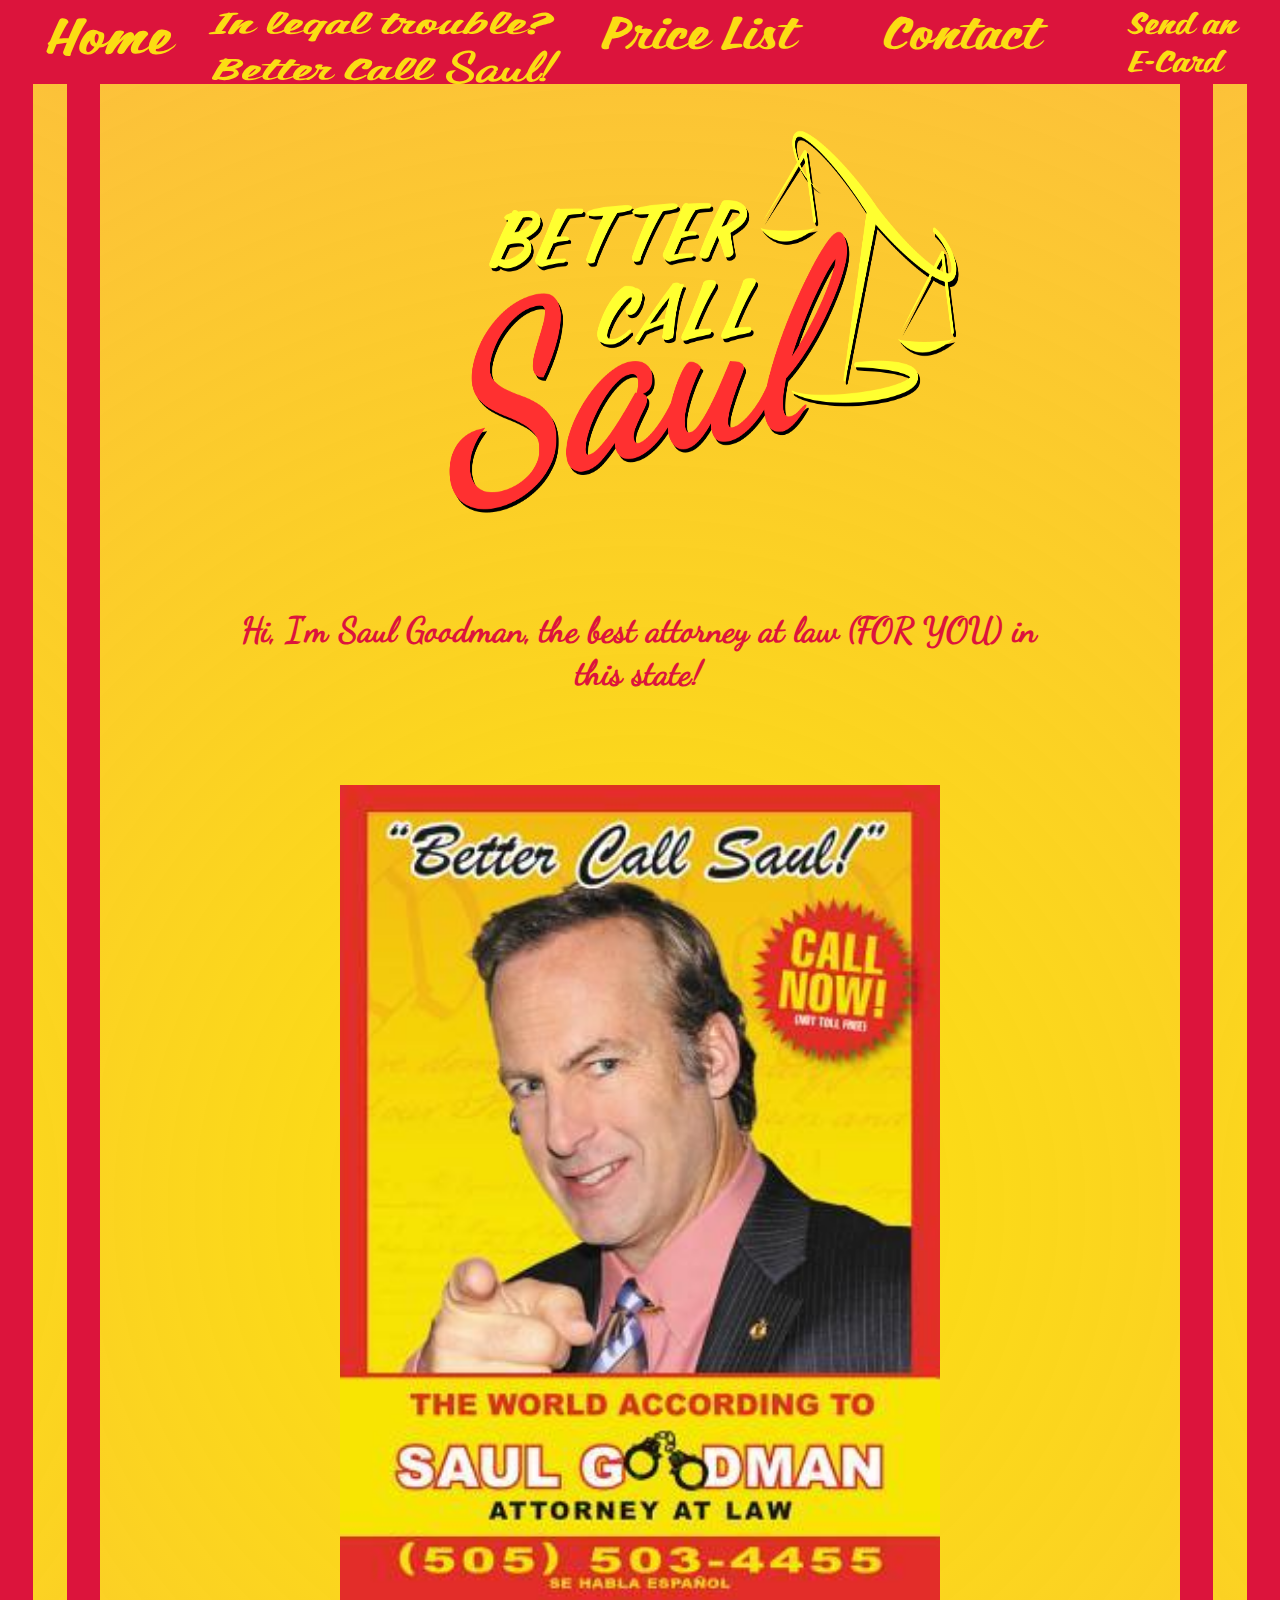
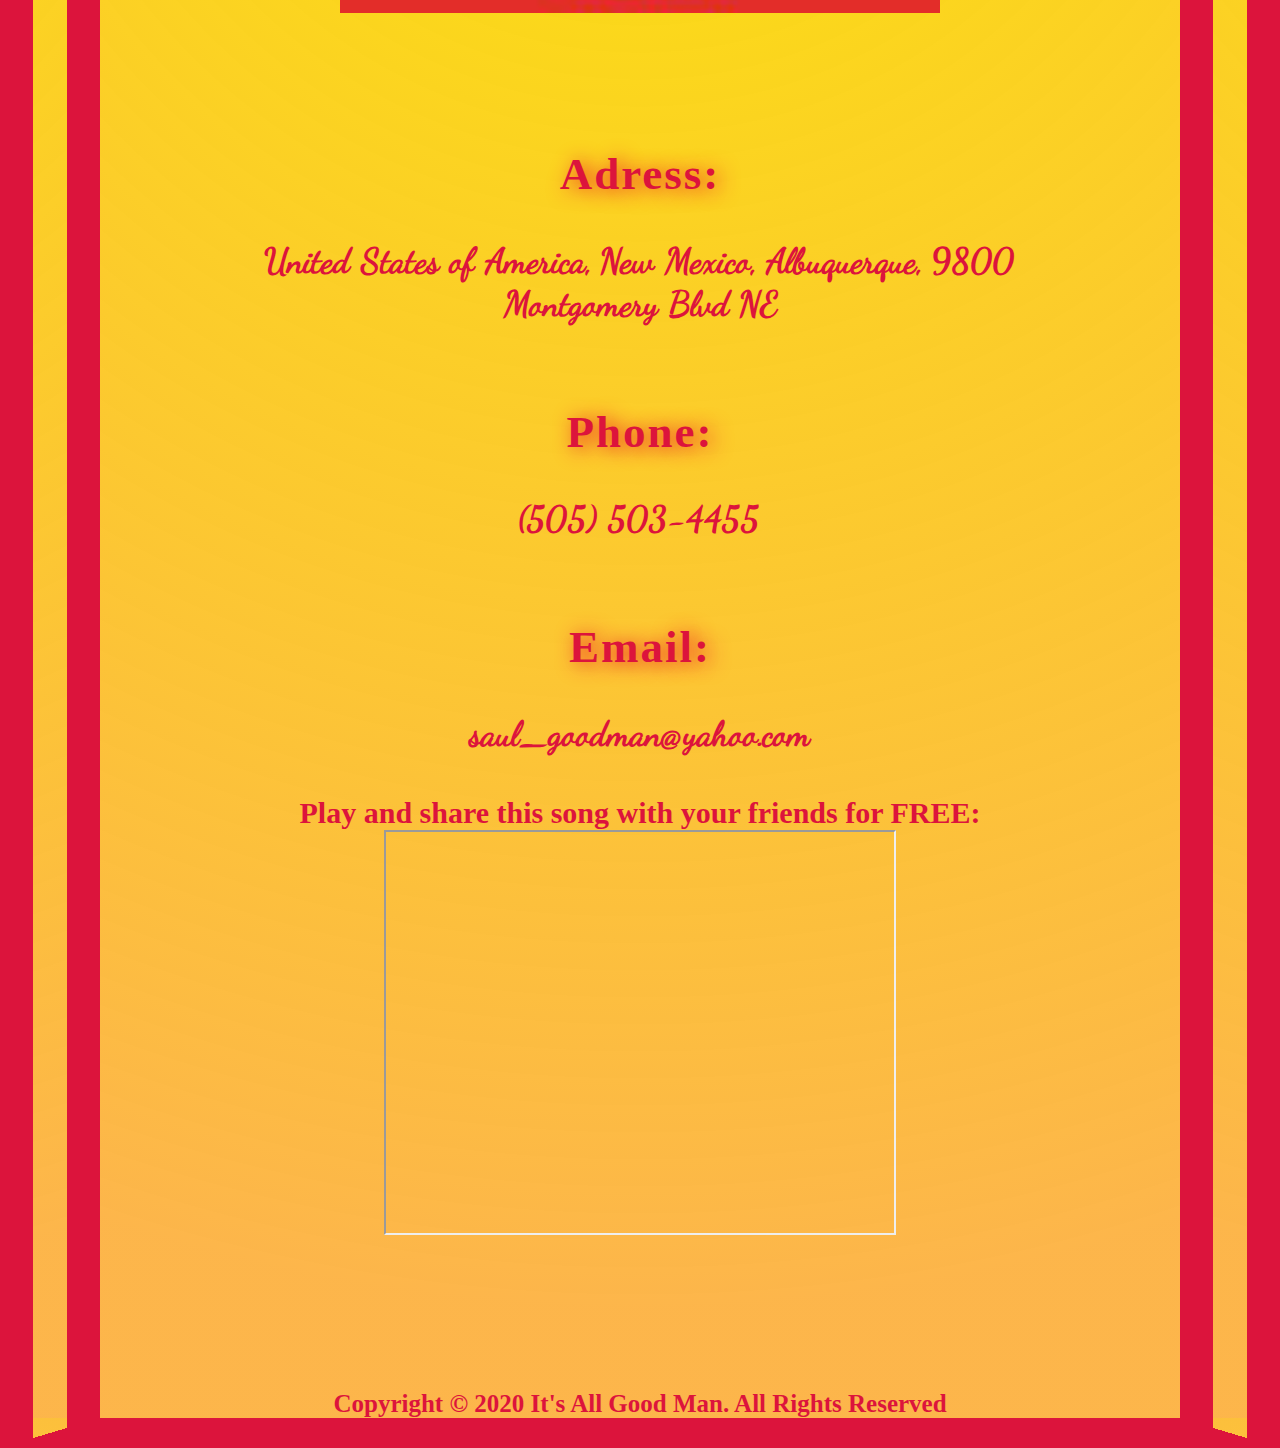
<file: Better Call Saul V3/contact.html>
<!DOCTYPE html>
<html lang="en">
<head>
  <meta charset="UTF-8">
  <meta name="viewport" content="width=device-width, initial-scale=1.0">
  <link rel="stylesheet" href="./CSS/stylesheet.css">
  <script src="./JS/navAnimation.js"></script>
  <title>Better Call Saul</title>
</head>


<body>

  <div id="Entire_Menu">

    <div id ="Hamburger_Menu" onclick="onClickHamburgerMenu()">

      <div id="Bar_1" class="Bars"></div>
      <div id="Bar_2" class="Bars"></div>
      <div id="Bar_3" class="Bars"></div>

    </div>

    <ul class="List" id="List">

      <li><a href="index.html">Home</a></li>
      <li><a href="inLegalTrouble.html">In legal trouble? <br> Better Call <span class="Word_Saul">Saul!</span></a></li>
      <li><a href="priceList.html">Price List</a></li>
      <li><a href="#">Contact</a></li>
      <li><a href="sendECard.html">Send an <br> E-Card</a></li>
    </ul>

  </div>

<div class="Entire_Menu_Background" id="Entire_Menu_Background">
</div>

<a href="index.html">
  <img id="BCSLogo" src="./Photos/BetterCallSaulLogo.png" alt="BCSLogoNotShowing">
</a>


<p>Hi, I'm Saul Goodman, the best attorney at law (FOR YOU) in this state!</p>

<img id="Call_Now_Poster" src="./Photos/CallNow.jpg" alt="Call_Now_PosterNotShowing">

<h1> Adress: </h1>

<p>United States of America, New Mexico, Albuquerque, 9800 Montgomery Blvd NE</p>

<h1>Phone:</h1>

<p>(505) 503-4455</p>

<h1>Email:</h1>

<p>saul_goodman@yahoo.com</p>

<h2>Play and share this song with your friends for FREE:</h2>
<iframe src="https://www.youtube.com/embed/bl4jxjNsh7M"
width="300" height="300">
</iframe>

<footer>
  Copyright © 2020 It's All Good Man. All Rights Reserved
</footer>

</body>

</html>
</file>
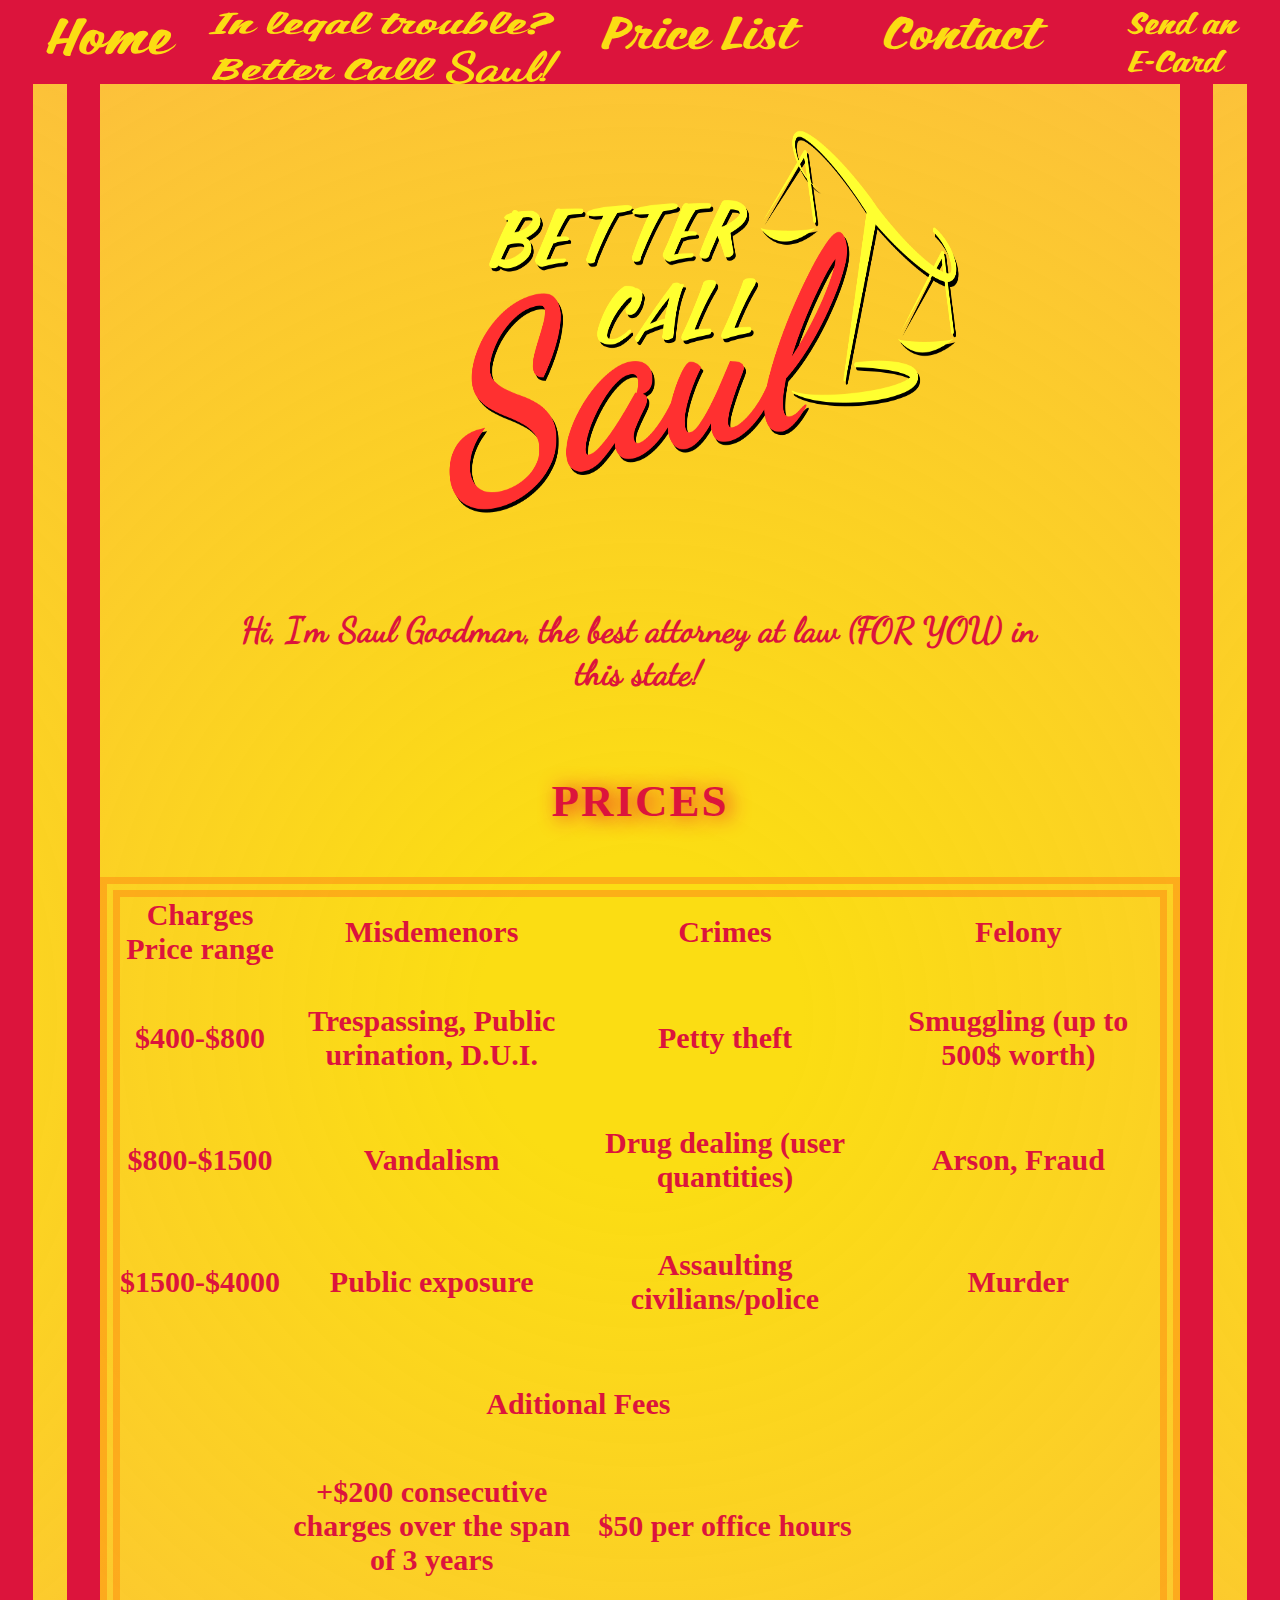
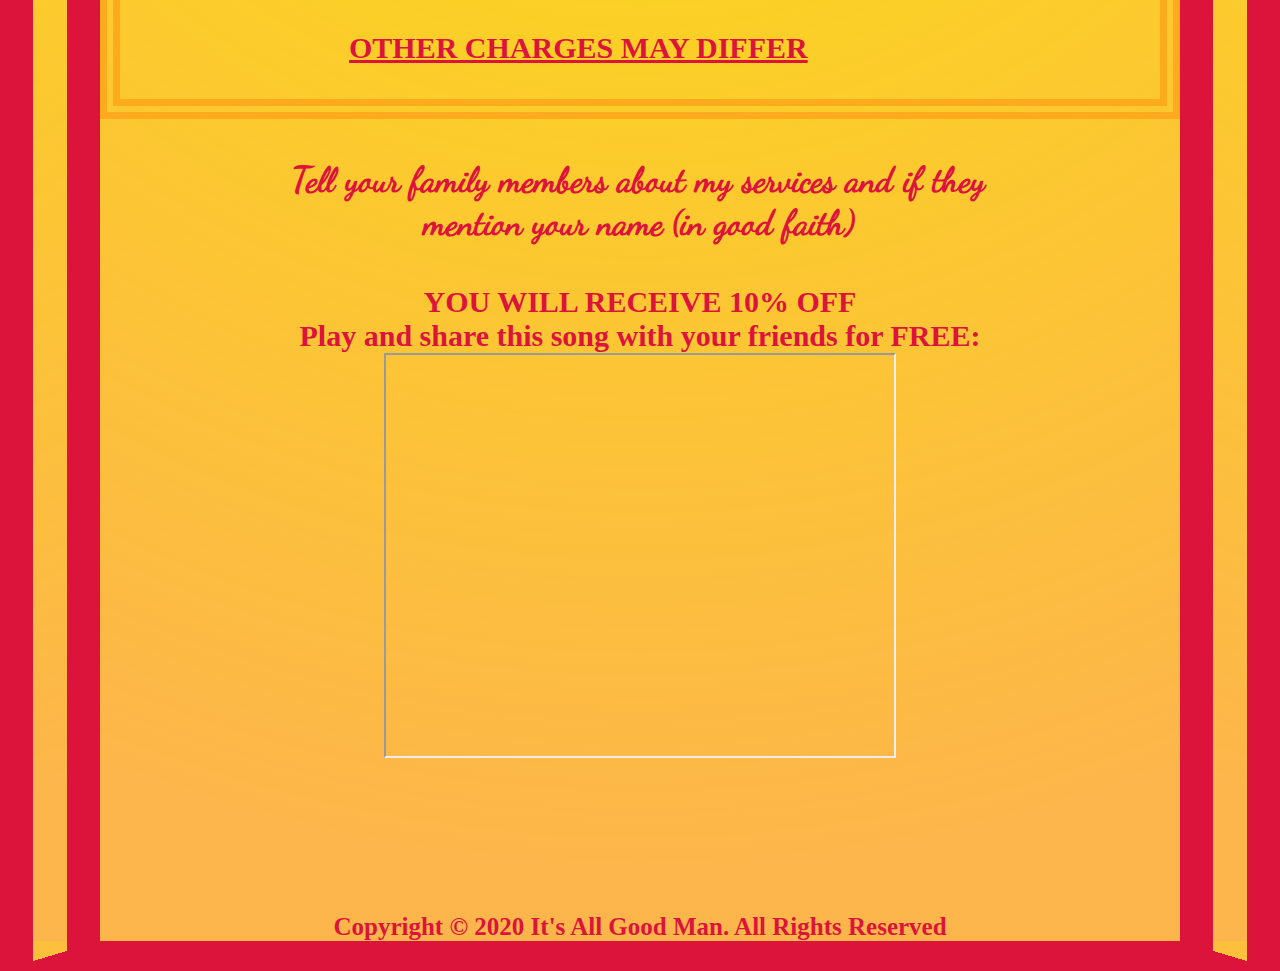
<file: Better Call Saul V3/priceList.html>
<!DOCTYPE html>
<html lang="en">
<head>
  <meta charset="UTF-8">
  <meta name="viewport" content="width=device-width, initial-scale=1.0">
  <link rel="stylesheet" href="./CSS/stylesheet.css">
  <script src="./JS/navAnimation.js"></script>
  <title>Better Call Saul</title>
</head>


<body>

  <div id="Entire_Menu">

    <div id ="Hamburger_Menu" onclick="onClickHamburgerMenu()">

      <div id="Bar_1" class="Bars"></div>
      <div id="Bar_2" class="Bars"></div>
      <div id="Bar_3" class="Bars"></div>

    </div>

    <ul class="List" id="List">

      <li><a href="index.html">Home</a></li>
      <li><a href="inLegalTrouble.html">In legal trouble? <br> Better Call <span class="Word_Saul">Saul!</span></a></li>
      <li><a href="#">Price List</a></li>
      <li><a href="contact.html">Contact</a></li>
      <li><a href="sendECard.html">Send an <br> E-Card</a></li>
    </ul>

  </div>

<div class="Entire_Menu_Background" id="Entire_Menu_Background">
</div>

<a href="index.html">

  <img id="BCSLogo" src="./Photos/BetterCallSaulLogo.png" alt="BCSLogoNotShowing">

</a>


<p>Hi, I'm Saul Goodman, the best attorney at law (FOR YOU) in this state!</p>

<h1>PRICES</h1>

<div class="Matrix">
  <div>Charges<br> Price range</div>
  <div>Misdemenors</div>
  <div>Crimes</div>
  <div>Felony</div>
  <div>$400-$800</div>
  <div>Trespassing, Public urination, D.U.I. </div>
  <div>Petty theft</div>
  <div>Smuggling (up to 500$ worth)</div>
  <div>$800-$1500</div>
  <div>Vandalism</div>
  <div>Drug dealing (user quantities)</div>
  <div>Arson, Fraud</div>
  <div>$1500-$4000</div>
  <div>Public exposure</div>
  <div>Assaulting civilians/police</div>
  <div>Murder</div>
  <div id="Aditional_Fees">Aditional Fees</div>
  <div></div>
  <div></div>
  <div>+$200 consecutive charges over the span of 3 years</div>
  <div> $50 per office hours</div>
  <div id="Special_Cell">OTHER CHARGES MAY DIFFER </div>
</div>

<p>Tell your family members about my services and if they mention your name (in good faith)</p>
<h2>YOU WILL RECEIVE 10% OFF</h2>

<h2>

Play and share this song with your friends for FREE:

</h2>

<iframe src="https://www.youtube.com/embed/bl4jxjNsh7M"
width="300" height="300">
</iframe>

<footer>
  Copyright © 2020 It's All Good Man. All Rights Reserved
</footer>

</body>

</html>
</file>
<file: Better Call Saul V3/CSS/stylesheet.css>
/* Documentation notes: The sites base design view is for mobiles and it is responsive too. The order in which those elements were modified is the order in which they were created (expect for the fonts) so anyone who inspects the code should follow this work flow. */


*
{
  margin: 0px;
  padding: 0px;
  box-sizing: border-box;
}

body
{
  /* Text-align: center aligns text and videos to the center */
  font-size: 20px;
  font-weight: bolder;
  text-align: center;
  font-family: 'Times New Roman', Times, serif;
  color: crimson;
  background-image: radial-gradient(circle farthest-corner at 50% 40%,  rgba(251,221,19,1) 10%, rgba(252, 161, 24, 0.781) 90% );
}


#Entire_Menu
{
  /* #Entire_Menu contains the #Hamburger_Menu and the #List. z-index is set 2 in order to overwrite it when we display the background image. */
  z-index: 2;
  width: 50px;
  height: 40px;
  margin: 30px 0px 20px 20px;
  text-align: left;
  cursor: pointer;
  position: fixed;
}

#Hamburger_Menu
{
  width: 50px;
  height: 40px;
}

.Bars 
{
  /* .Bars modifies properties to Bar_1, Bar_2 and Bar_3. The height is set to 33.3% because every 1 of the 3rd bar should have 1 of the 3rd space of the parent container which is #Hamburger_Menu that inherits the dimensions from #Entire_Menu. Transition is used after we double-click on the #Entire_Menu so that the bars change smoothly to the normal position */
  width: 100%;
  height: 33.3%;
  border-radius: 10px;
  transition: 0.5s ease;
  background-color: rgb(235, 28, 36);
}
#Bar_1
{
  transform: translateY(-4px)
}

#Bar_3
{
  transform: translateY(4px)
}

.Class_For_Animation .Bars
{
  /* When Class_For_Animation is toggled, .Bars is modified with the property below. */
  background-color: rgb(252, 220, 12);
}

.Class_For_Animation #Bar_1
{
  transform: translateY(13px) rotateZ(-45deg);
  transition: 0.5s;
}

.Class_For_Animation #Bar_2
{
  opacity: 0%;
}

.Class_For_Animation #Bar_3
{
  transform: translateY(-13px) rotateZ(45deg);
  transition: 0.5s;
}

.List li
{
  cursor: initial;
  padding-top: 20px;
  list-style: none;
}

.List li:nth-child(1)
{
  font-size: 21px;
}

.List li a
{
  font-family: "LogoFont";
  text-decoration: none;
  color:rgba(251,221,19,1);
}

.List li:hover
{
  font-weight: bolder;
}

.List
{
  /* The width will be 4 times more than #Entire_Menu in order to better arange the elements of the list. I will not include this in .Class_For_Animation .List since it's more natural to see the properties in the origin container. Same with #Entire_Menu_Background */
  font-weight: initial;
  width:400%;
  display: none;
}

.Class_For_Animation .List
{
  display:block;
}

.Word_Saul
{
  margin-left: 4px;
  font-family: "DancingFont";
  font-size: 30px;
}

#Entire_Menu_Background
{
  z-index: 1;
  background-image: url(../Photos/FinallEagle.jpg);
  background-size: 430px;
  border-top-right-radius: 250px;
  border-bottom-right-radius: 250px;
  transition: 0.6s ease;
  top: 100px;
  position: fixed;
}

.Entire_Menu_Background_Animation
{
  /* We have set the background image in another div in order to have more manipulation power over the dimensions */
  width: 230px;
  height: 400px;
  transform: translate(0%,-30%);
}

#BCSLogo
{
  margin-top: 30px;
  margin-left: 10vw;
  width: 70vw;
  height: 50vw;
}

h1
{
  font-size: 45px;
  text-shadow: 5px 2px 20px rgb(235, 28, 36);
  letter-spacing: 2px;
  margin-top: 80px;
}

p
{
  margin: 40px 20px;
  font-family: "DancingFont";
  font-size: 35px;
}

section
{
  font-family: "DancingFont";
  font-size: 30px;
  margin-top: 50px;
}

img
{
  width: 350px;
  height: 200px;
  margin: 50px 0px;
}

.Subtle_Paragraph
{
  margin: 60px 70px;
  font-size: 30px;
}

.Word_Blue
{
  font-size: 40px;
  color: rgb(0,191,255);
}

video
{
  width: 70vw;
}

footer
{
  font-size: 25px;
  margin-top: 150px;
}

#Click_Link{
  cursor: pointer;
  text-decoration: none;
  color: crimson;
}

#New_Song
{
  width: 60vw;
  height: 30vh;
	margin: 40px auto; 
}

.Matrix
{
  /*grid-templates-row aligns the first row then auto comes into effect.*/
  display: grid;
  font-size:13px;
  margin-top: 50px;
  justify-content: center;
  align-items: center;
  grid-template-columns: 0.5fr 1fr 1fr 1fr;
  grid-template-rows: 70px;
  grid-auto-rows: 1fr;
  grid-column-gap: 10px;
  grid-row-gap: 20px;
  border: 20px rgba(252, 161, 24, 0.781) double;
}


.Matrix #Special_Cell
{
  /* Grid-column-star used to define parameters.*/
  text-decoration: underline;
  grid-column-start: 2;
  grid-column-end: 4;
  grid-row-start: 7;
  grid-row-end: 8;
}

.Matrix #Aditional_Fees
{
  grid-column-start: 2;
  grid-column-end: 4;
}

#Call_Now_Poster
{
  width: 350px;
  height: initial;
}

input
{
  width: 40px;
  height: 40px;
}

.Matrix #Derived
{
  border: none;
}


@media only screen and (min-width: 1100px)
{
  html
  {
    border: 100px solid;
    border-style: double;
    border-top-width: 0px;
    border-bottom-style: solid;
    border-bottom-width: 30px;
    border-color: crimson;
  }

  /* Margin of menu is -70px since the border of html is 70px. */
  #Entire_Menu
  {
    margin-left: -70px;
    margin-top: 0px;
  }
  #Hamburger_Menu
  {
    display: none;
  }

  #Entire_Menu_Background
  {
    display: none;
  }

  #Yes,#No{
    cursor: pointer;
  }

  .List
  {
    display: flex;
    flex-wrap: wrap;
    width: 100vw;
    height: 84px;
    margin-left: -30px;
    background-color: crimson;
    justify-content: space-around;
  }

  .List li:nth-child(1)
  {
  font-size: 50px;
  }

  .List li:nth-child(2)
  {
    transform: scale(1.4,1) ;
    font-size: 30px;
  }

  .List li:nth-child(3)
  {
  font-size: 45px;
  }

  .List li:nth-child(4)
  {
  font-size: 45px;
  }

  .List li:nth-child(5)
  {
  font-size: 30px;
  }
  
  .Word_Saul
  {
    font-size: 40px;
    font-weight: bold;
  }

  .List li
  {
    padding: 5px;
  }

  /* If we don't write the .Class_For_Animation .List we have problems
  with the changes even if we switch to higher resolution (1024px). */

  .Class_For_Animation .List
  {
    display: flex;
  }

  p
  {
    margin: 40px 140px;
  }

  img
  {
  width: 550px;
  height: 400px;
  margin: 50px 0px;
  }

  #BCSLogo
  {
    margin-top: 130px;
    width: 40vw;
    height: 30vw;
  }
  
  #Call_Now_Poster
  {
    width: 600px;
  }

  video
  {
    width: 50vw;
  }

  .Subtle_Paragraph
  {
    margin: 60px 350px;
  }

  iframe
  {
  width: 40vw;
  height: 45vh;
  }

  .Matrix
  {
    font-size:30px;
  }
}

@font-face 
{
  font-family: LogoFont;
  src: url(../Fonts/LogoFont.ttf);
}

@font-face
{
  font-family: DancingFont;
  src: url(../Fonts/DancingFont.otf);
}

@font-face
{
  font-family: CasualFont;
  src: url(../Fonts/CasualFont.ttf);
}
</file>
